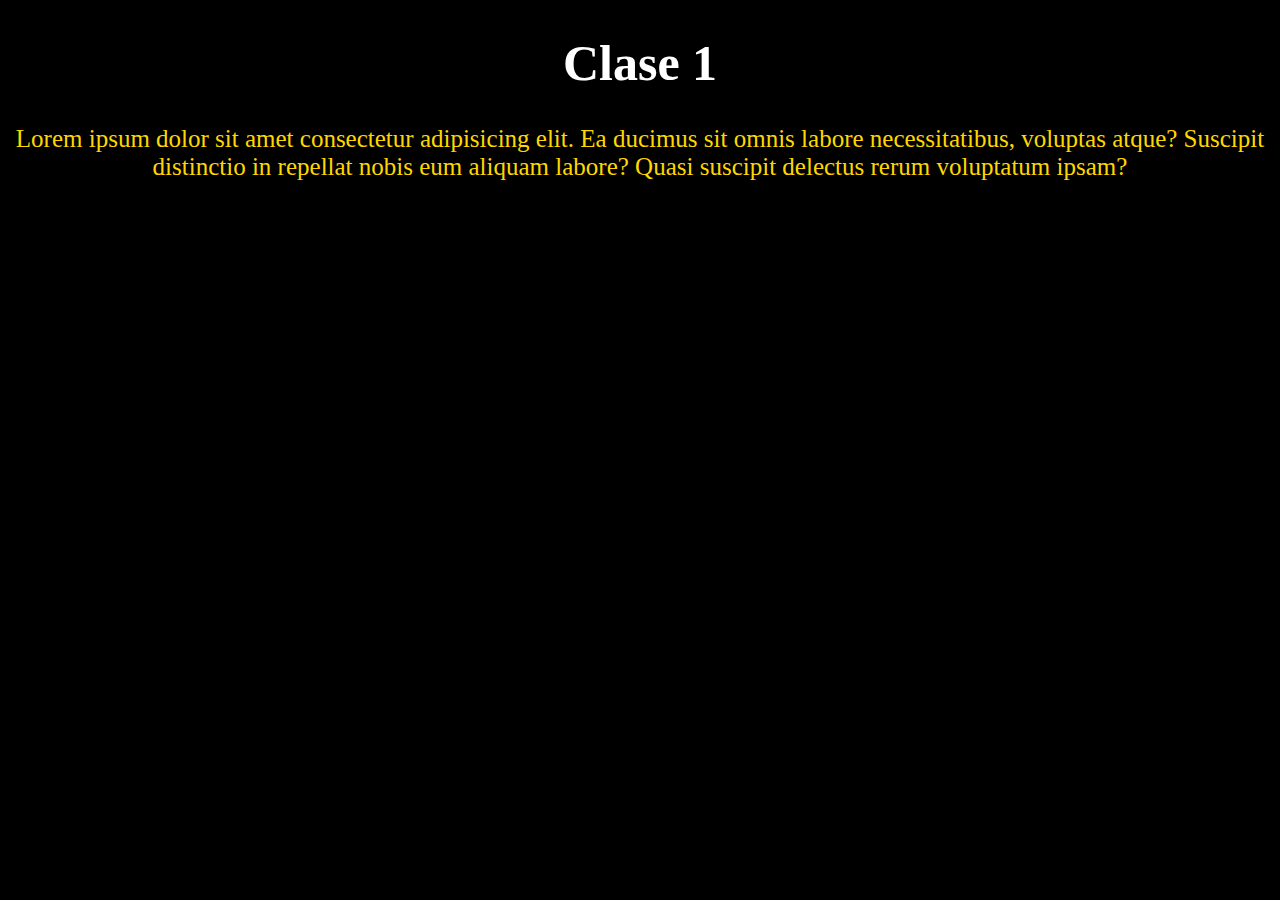
<file: index.html>
<!DOCTYPE html>
<html lang="en">
<head>
    <meta charset="UTF-8">
    <meta http-equiv="X-UA-Compatible" content="IE=edge">
    <meta name="viewport" content="width=device-width, initial-scale=1.0">
    <title>Clase 1</title>
    <!--CSS-->
    <link rel="stylesheet" href="/style.css">
</head>
<body>

    <header>

    </header>

    <main>

        <h1>
            Clase 1
        </h1>

        <p>
            Lorem ipsum dolor sit amet consectetur adipisicing elit. Ea ducimus sit omnis labore necessitatibus, voluptas atque? Suscipit distinctio in repellat nobis eum aliquam labore? Quasi suscipit delectus rerum voluptatum ipsam?
        </p>

    </main>

    <footer>

    </footer>

    <!--JS-->
    <script src="main.js"></script>

</body>
</html>
</file>
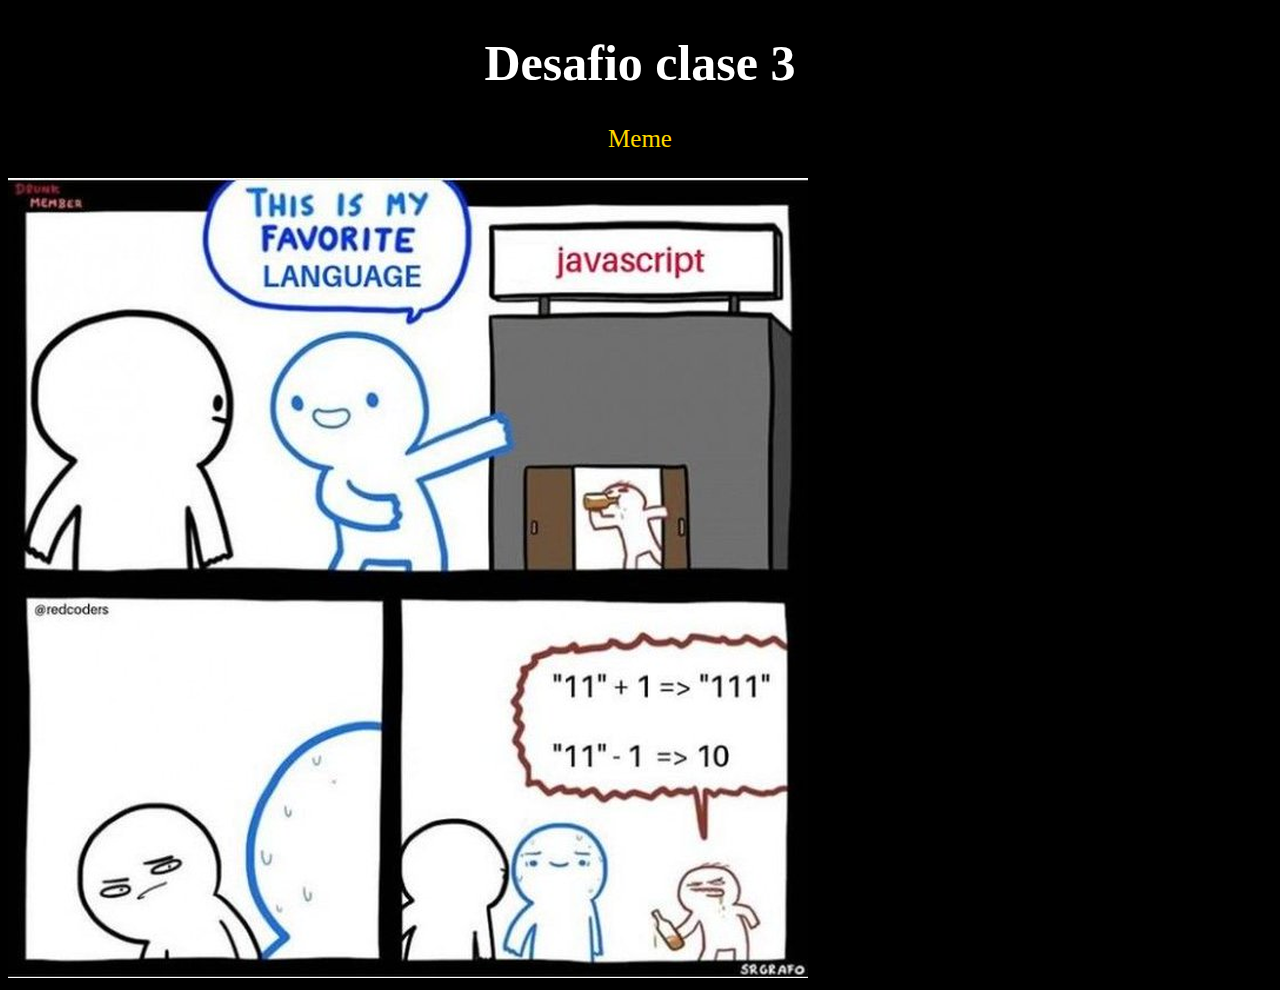
<file: Clase 3/index.html>
<!DOCTYPE html>
<html lang="en">
<head>
    <meta charset="UTF-8">
    <meta http-equiv="X-UA-Compatible" content="IE=edge">
    <meta name="viewport" content="width=device-width, initial-scale=1.0">
    <title>Clase 3</title>
    <!--CSS-->
    <link rel="stylesheet" href="style.css">
</head>
<body>

    <header>

    </header>

    <main>

        <h1>
            Desafio clase 3
        </h1>

        <p>
            Meme
        </p>

        <div>
            <img src="img.png" alt="">
        </div>
        

    </main>

    <footer>

    </footer>

    <!--JS-->
    <script src="main.js"></script>

</body>
</html>
</file>
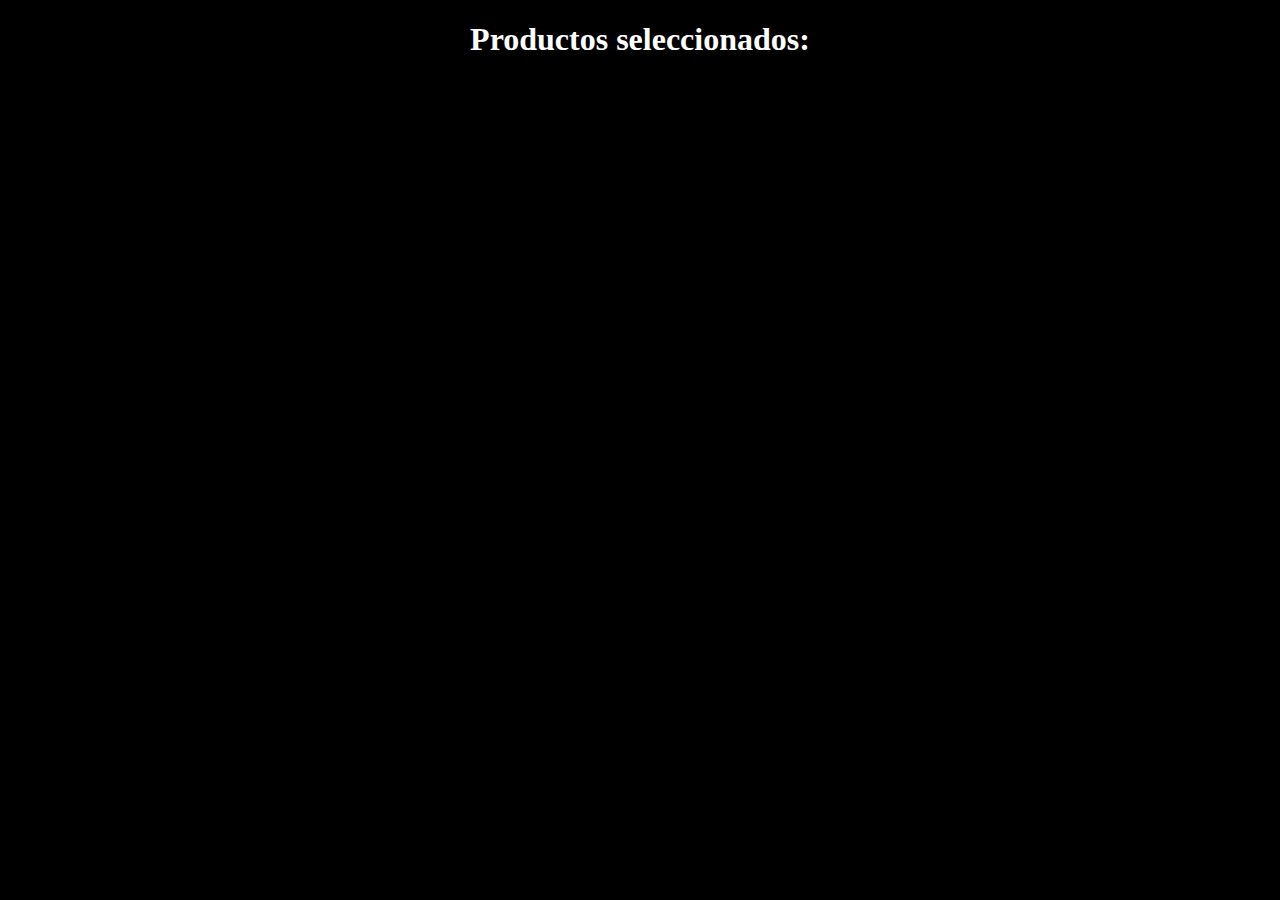
<file: clase 7/index.html>
<!DOCTYPE html>
<html lang="en">
<head>
    <meta charset="UTF-8">
    <meta name="viewport" content="width=device-width, initial-scale=1.0">
    <title>Proyecto final - JS</title>
    <style>
        body {
            background-color: black;
            color: white;
            text-align: center;
        }
        h1 {
            text-align: center;
        }
    </style>
</head>
<body>
    <h1>Productos seleccionados:</h1> 
    
    <script>

        class Productos {
            constructor(nombre, tipo, precio, id, stock) {
                this.nombre = nombre, 
                this.tipo = tipo,
                this.precio = precio, 
                this.id = id
                this.stock = stock
            }
            venta(cantidadVenta) {
                this.stock = this.stock - cantidadVenta; 
            };
        }

        let Pan1 = new Productos('Pan de molde', 'pan', 250, 1, 10); 
        let Pan2 = new Productos('Pan de queso', 'pan', 450, 2, 10);
        let Pan3 = new Productos('Pan de hierbas', 'pan' ,350, 3, 10);
        let Pan4 = new Productos('Pan de ajo', 'pan', 300, 4, 10); 
        let Pan5 = new Productos('Pan de cebolla', 'Pan', 300, 5, 10);

        const Panes = []; 
        Panes.push(Pan1);
        Panes.push(Pan2); 
        Panes.push(Pan3); 
        Panes.push(Pan4); 
        Panes.push(Pan5); 

        let Budin1 = new Productos('Budin de vainilla', 'budin', 200, 1, 20); 
        let Budin2 = new Productos('Budin de Naranja', 'budin', 250, 2, 20);
        let Budin3 = new Productos('Budin de Limon', 'budin', 250, 3, 20); 

        const Budines = []; 
        Budines.push(Budin1);
        Budines.push(Budin2);
        Budines.push(Budin3);

        let Tarta1 = new Productos('Tarta de frutilla', 'tarta', 850, 1, 5);
        let Tarta2 = new Productos('Lemmon pie', 'tarta', 650, 2, 5); 
        let Tarta3 = new Productos('Brownie cake', 'tarta', 900, 3, 5); 
        let Tarta4 = new Productos('Tarta cabsha', 'tarta', 750, 4, 5);  

        const Tartas = []; 
        Tartas.push(Tarta1);
        Tartas.push(Tarta2);
        Tartas.push(Tarta3);
        Tartas.push(Tarta4);

        function compraTarta () {
            alert('A continuación verá los productos por su nombre y precio.')
            alert(Tarta1.nombre + ': ' + '$' + Tarta1.precio + " c/u" + '\n' + Tarta2.nombre + ': ' + '$' + Tarta2.precio + " c/u" + '\n' + Tarta3.nombre + ': ' + '$' + Tarta3.precio + " c/u" + '\n' + Tarta4.nombre + ': ' + '$' + Tarta4.precio + " c/u" + '\n' );
            let quiereTarta = prompt('Quiere alguna de estas? Ingrese: si o no').toLowerCase();
            let precioTartaTotal = 0; 
            if (quiereTarta != 'si' && quiereTarta != 'no'){
                quiereTarta = prompt('Por favor, ingrese si o no');
            }   
            while (quiereTarta == 'si') {
                let queTarta = prompt('Que tarta quiere comprar? Ingrese: '+ '\n' +  Tarta1.nombre + '\n' + Tarta2.nombre + '\n' + Tarta3.nombre + '\n' + Tarta4.nombre + '\n');
                if (!Tartas.find(f => f.nombre == queTarta)) {
                    quiereTarta = prompt('No queda disponible del elegido, desea otro? Ingrese: si o no'); 
                } else {
                    let laTarta = Tartas.find(f => f.nombre == queTarta);
                    let cuantasTartas = parseInt(prompt('Cuántas quiere comprar?'));
                    if (cuantasTartas > laTarta.stock) {
                        alert('No tenemos esa cantidad, solo tenemos ' + laTarta.stock + ' unidades');
                    } else {
                        precioTartaTotal = precioTartaTotal + (laTarta.precio * cuantasTartas);
                        alert('Son $' + precioTartaTotal);
                        laTarta.venta(cuantasTartas);
                    }
                    quiereTarta = prompt('Quiere comprar otra Tarta?');
                }
            }
            return precioTartaTotal; 
        }

        function compraBudin () {
            alert('A continuación verá los productos por su nombre y precio.')
            alert(Budin1.nombre + ': ' + '$' + Budin1.precio + " c/u" + '\n' + Budin2.nombre + ': ' + '$' + Budin2.precio + " c/u" + '\n' + Budin3.nombre + ': ' + '$' + Budin3.precio + " c/u" + '\n');
            let quiereBudin = prompt('Quiere alguno de estos? Ingrese: si o no').toLowerCase(); 
            let precioBudinTotal = 0; 
            if (quiereBudin != 'si' && quiereBudin != 'no'){
                quiereBudin = prompt('Por favor, ingrese si o no');
            } 
            while (quiereBudin == 'si') {
                let cualBudin = prompt('Que budin quiere comprar? Ingrese: '+ '\n' +  Budin1.nombre + '\n' + Budin2.nombre + '\n' + Budin3.nombre + '\n');
                if (!Budines.find(r => r.nombre == cualBudin)) {
                    quiereBudin = prompt('No tenemos disponible el elegido, desea otro? Ingrese: si o no');
                } else {
                    let elBudin = Budines.find(r => r.nombre == cualBudin); 
                    let cuantosBudines = parseInt(prompt('Cuántos quiere comprar?'));
                    if (cuantosBudines > elBudin.stock) {
                        alert('No tenemos esa cantidad, solo tenemos ' + elBudin.stock + ' unidades');
                    } else {
                        precioBudinTotal = precioBudinTotal + (elBudin.precio * cuantosBudines); 
                        alert('Son $' + precioBudinTotal); 
                        elBudin.venta(cuantosBudines);
                    }
                    quiereBudin = prompt('Quiere comprar otro Budin?'); 
                }
            }
            return precioBudinTotal; 
        }

        function compraPan () {
            alert('A continuación verá los productos por su nombre y precio.')
            alert(Pan1.nombre + ': ' + '$' + Pan1.precio + " c/u" + '\n' + Pan2.nombre + ': ' + '$' + Pan2.precio + " c/u" + '\n' + Pan3.nombre + ': ' + '$' + Pan3.precio + " c/u" + '\n' + Pan4.nombre + ': ' + '$' + Pan4.precio + " c/u" + '\n' + Pan5.nombre + ': ' + '$' + Pan5.precio + " c/u" + '\n');
            let quierePan = prompt('Quiere alguno de estos? Ingrese: si o no').toLowerCase(); 
            let precioPanTotal = 0;
            if (quierePan != 'si' && quierePan != 'no'){
                quierePan = prompt('Por favor, ingrese si o no');
            } 
            while (quierePan == 'si') {
                let quePan = prompt('Que pan quiere comprar? Ingrese: '+ '\n' +  Pan1.nombre + '\n' + Pan2.nombre + '\n' + Pan3.nombre + '\n' + Pan4.nombre + '\n' + Pan5.nombre + '\n'); 
                if (!Panes.find(c => c.nombre == quePan)) {
                    quierePan = prompt('No tenemos disponible el elegido, desea otro? Ingrese: si o no'); 
                } else {
                    let elPan = Panes.find(c => c.nombre == quePan); 
                    let cuantosPanes = parseInt(prompt('Cuántos quiere comprar?')); 
                    if (cuantosPanes > elPan.stock) {
                        alert('No tenemos esa cantidad, solo tenemos ' + elPan.stock + ' unidades'); 
                    } else {
                        precioPanTotal = precioPanTotal + (elPan.precio * cuantosPanes); 
                        alert('Son $' + precioPanTotal); 
                        elPan.venta(cuantosPanes);  
                }
                quierePan = prompt('Quiere comprar otro Pan? Ingrese si o no');
                }   
            }
            return precioPanTotal; 
        }

        let quiereComprar = prompt('Quiere realizar alguna compra? Ingresa: si o no').toLowerCase();
        let valorCompra = 0;
        let TartasComprados = [];
        let BudinesCompradas = [];
        let PanesCompradas = [];  
        while (quiereComprar == 'si') {
            let productoDeseado = prompt('Quiere comprar Pan, Budin o Tarta?'); 
            while( productoDeseado != "Pan" && productoDeseado != "Budin" && productoDeseado != "Tarta") {
                alert("El usuario ingreso un valor erroneo. Ingresa: Pan o Budin o Tartas");
                productoDeseado = prompt('Quiere comprar Pan, Budin o Tarta?')
            } 
            switch(productoDeseado) {
                case 'Tarta': 
                    let precioCompraTarta = compraTarta(); 
                    valorCompra = valorCompra + precioCompraTarta; 
                    break; 
                case 'Budin': 
                    let precioCompraBudin = compraBudin(); 
                    valorCompra = valorCompra + precioCompraBudin; 
                    break; 
                case 'Pan': 
                    let precioCompraPan = compraPan(); 
                    valorCompra = valorCompra + precioCompraPan; 
                    break; 
                default: 
                    alert('No tenemos ese producto. Ingrese: Pan, Budin o Tarta'); 
                    break;  
            }
            alert('El valor de su compra es de $' + valorCompra);
            quiereComprar = prompt('Quiere seguir comprando?'); 
        }


    </script>

</body>
</html>
</file>
<file: style.css>
body {
    background-color: black;
    color: white;
}

h1 {
    text-align: center;
    font-weight: bolder;
    font-size: 50px;
}

p {
    text-align: center;
    font-weight: 500;
    font-size: 25px;
    color: gold;
}
</file>
<file: Clase 3/style.css>
body {
    background-color: black;
    color: white;
}

h1 {
    text-align: center;
    font-weight: bolder;
    font-size: 50px;
}

p {
    text-align: center;
    font-weight: 500;
    font-size: 25px;
    color: gold;
}

img { 
    text-align: center;
}
</file>
